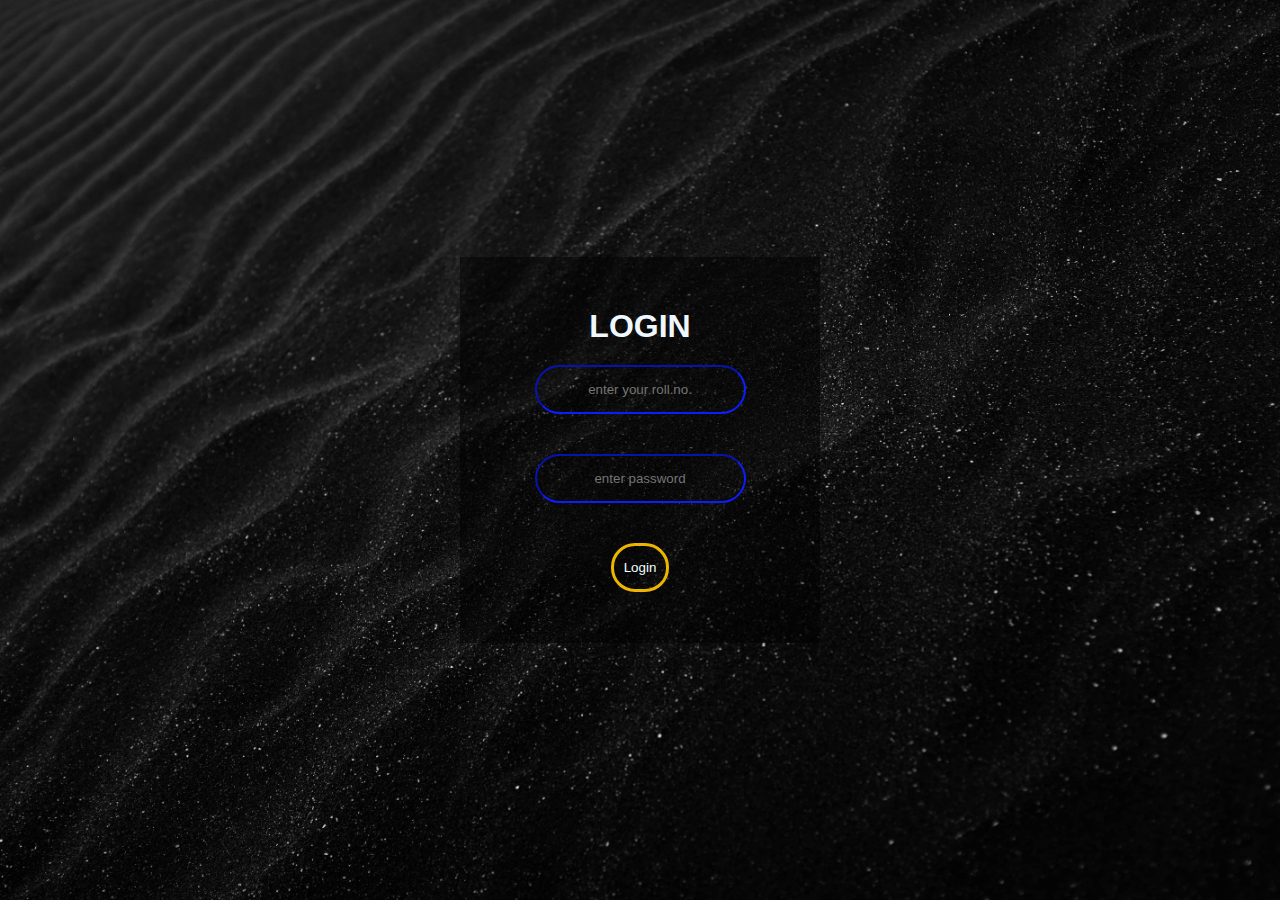
<file: index.html>
<!DOCTYPE html>
<html lan="en" and dir="Itr">
<head>
    <meta charset="utf-8">
    <title> Login-Page</title>
    <link rel="stylesheet" href="style.css">


    </head>
    <body>
        <form class="box" action="login.html" method="POST">
            <h1>LOGIN
                <input type="text" name="" placeholder="enter your roll.no." id="username">
                <input type="text" name="" placeholder="enter password" id="pasword">
                <input type="submit" name="" value="Login">
            </h1>
        </form>
    </body>
</html>
</file>
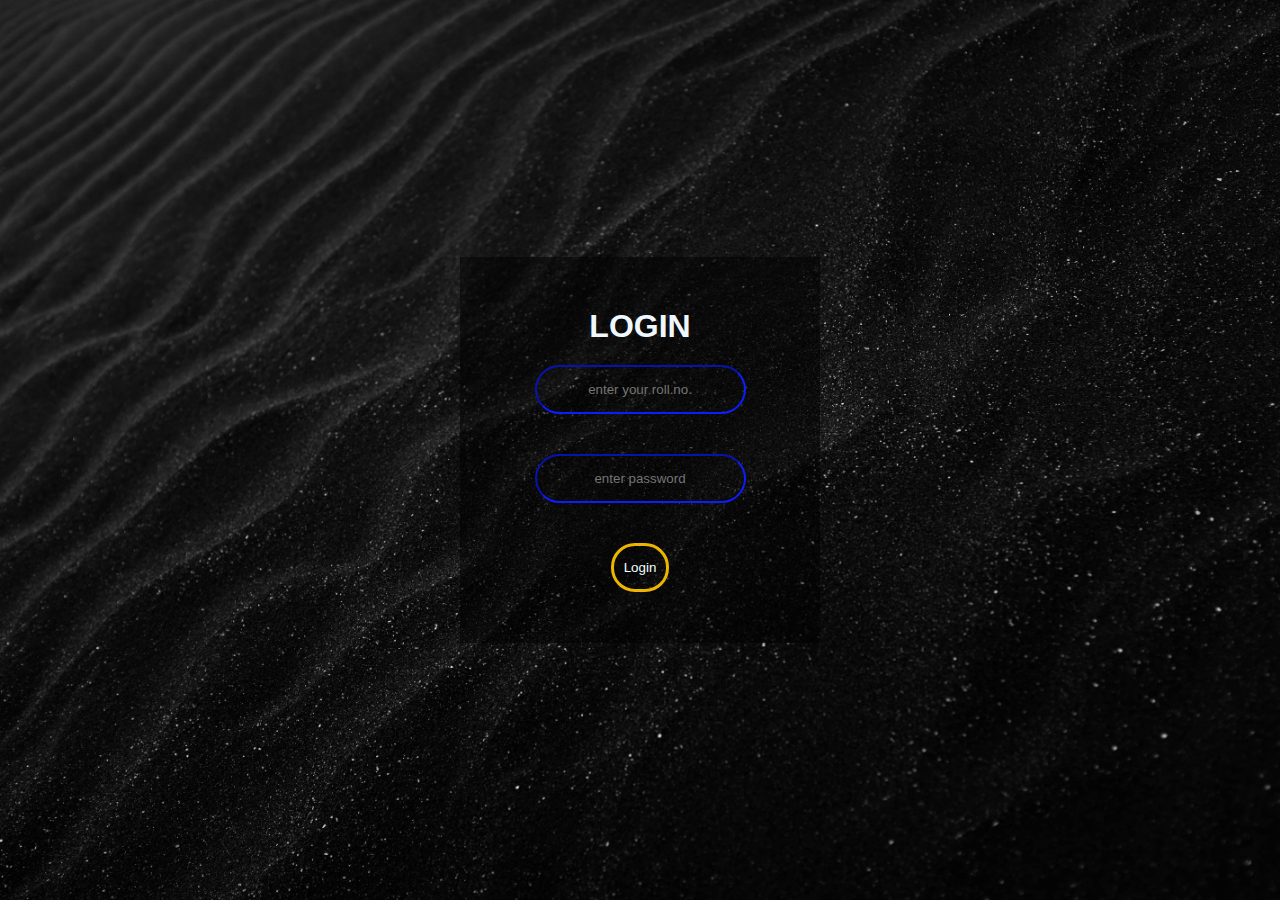
<file: login.html>
<!DOCTYPE html>
<html lan="en" and dir="Itr">
<head>
    <meta charset="utf-8">
    <title> Login-Page</title>
    <link rel="stylesheet" href="style.css">


    </head>
    <body>
        <form class="box" action="login.html" method="POST">
            <h1>LOGIN
                <input type="text" name="" placeholder="enter your roll.no." id="username">
                <input type="text" name="" placeholder="enter password" id="pasword">
                <input type="submit" name="" value="Login">
            </h1>
        </form>
    </body>
</html>
</file>
<file: style.css>
body {
    margin: 0;
    padding: 0;
    font-family: Arial, Helvetica, sans-serif;
    background: url('bg.jpg');
    background-size: cover;
    display: grid;
    place-items: center;
    height: 100vh; 
}

.box {
    width: 300px;
    padding: 30px;
    background: rgba(0, 0, 0, .5);
    text-align: center;
}

.box h1
{
    color:aliceblue;
    text-transform: uppercase;
    font-weight: 700;
}

.box input[type="text"], .box input[type="password"]
{
    background:none;
    margin: 20px auto;
    text-align: center;
    border-color:rgb(12, 29, 255);
    padding: 15px 15px;
    outline: none;
    color: white;
    border-radius: 25px;
    transition: 0.25px;
}

.box input[type="submit"]{
    
    background: none;
    display:block;
    margin: 20px auto;
    text-align: center;
    border: 3px solid #ffc400ec;
    padding: 14px 10px;
    outline: none;
    color:azure;
    border-radius: 24px;
    transition: 0.25px;
    cursor: pointer;
}
 .box input[type="submit"]:hover{
    background: #ffc400ec;
 }
</file>
